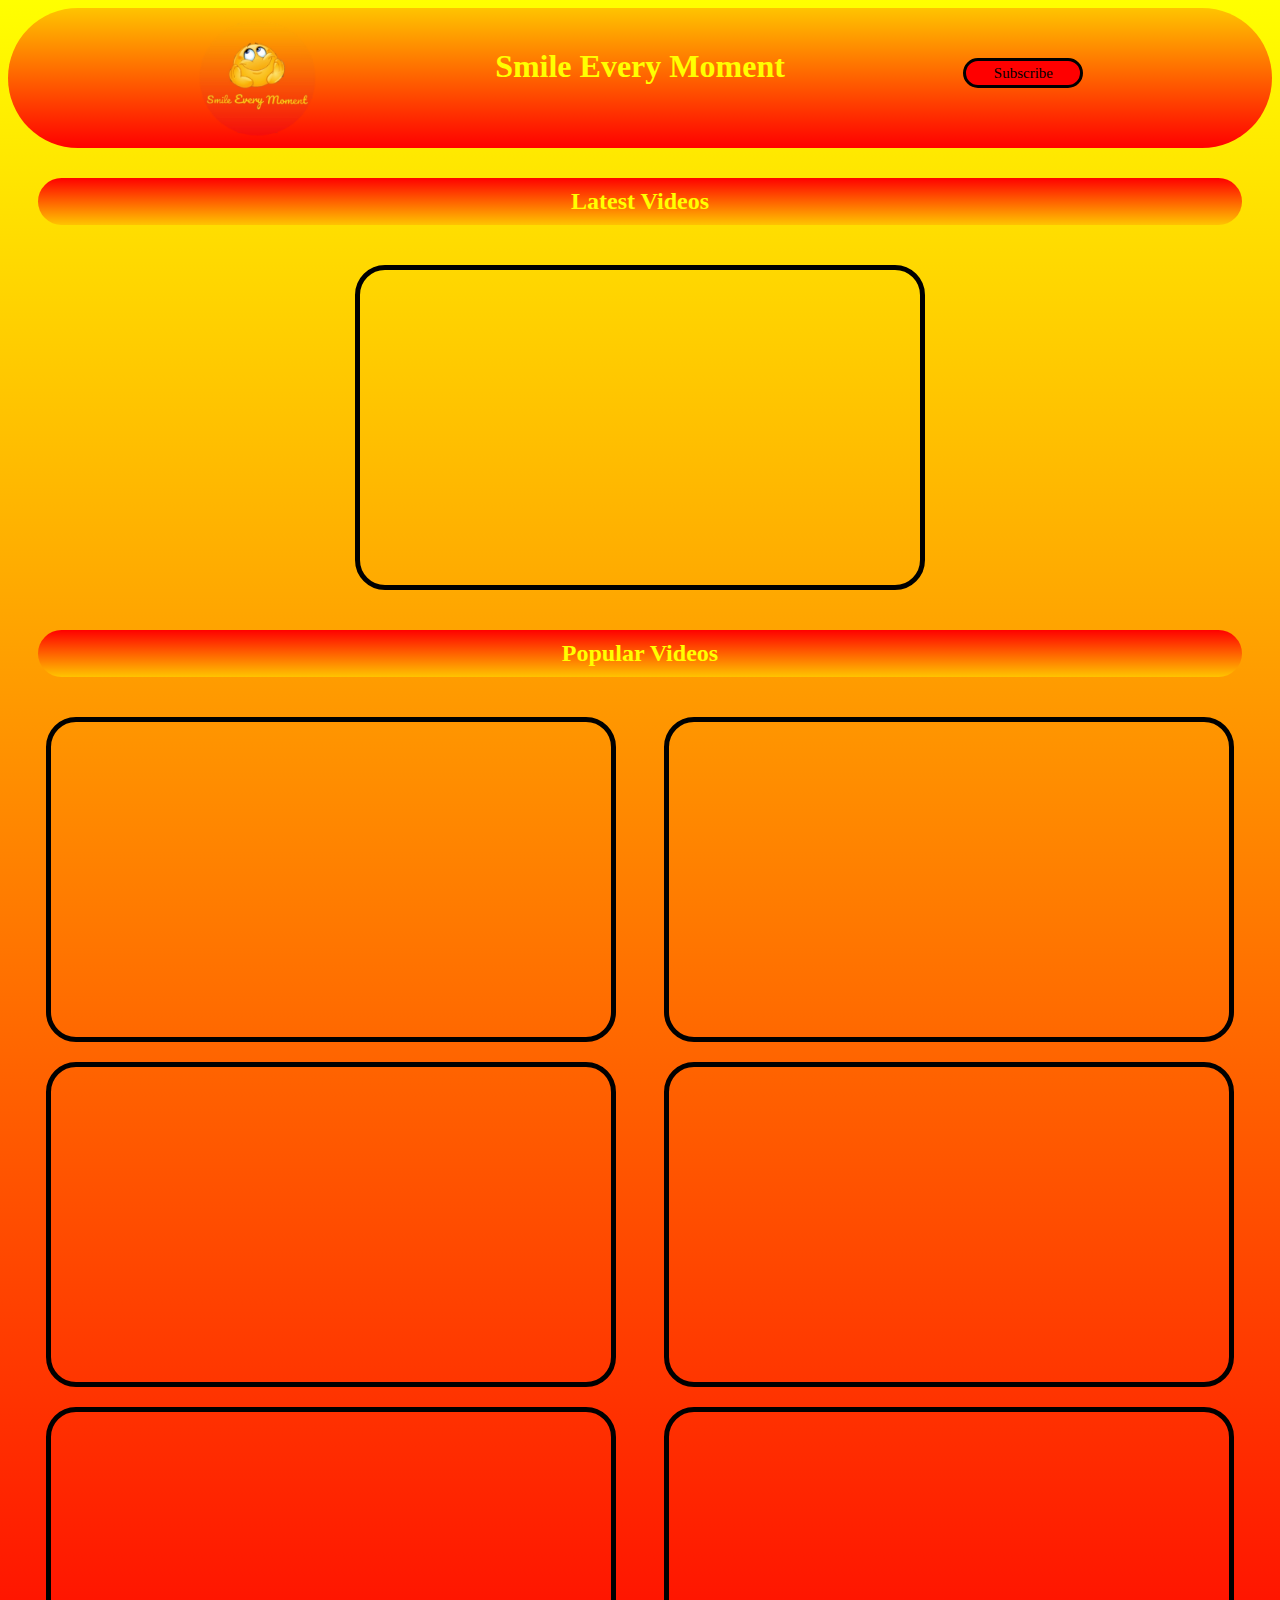
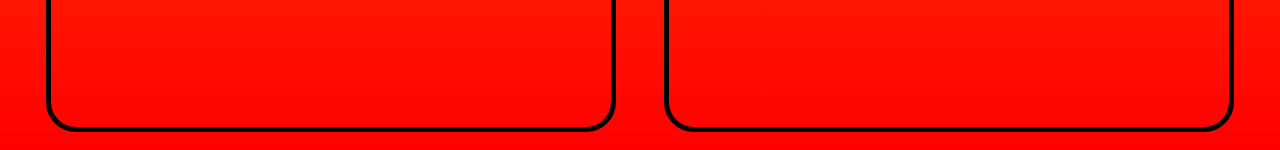
<file: index.html>
<!DOCTYPE html>
<html>
    <head>
        <title>
            Smile Every Moment
        </title>
        <link rel="icon" href="Images/SEM1.png">
        <link rel="stylesheet" type="text/css" href="style.css"/>
    </head>
    <body>
        
        <header>
        <img src="Images/SEM1.png" width=120 height=120>
        <h1>Smile Every Moment</h1> 
        <a href="https://www.youtube.com/channel/UCH2QS9RqQ_tj3dWp7GWkPQQ"><button class="btn">Subscribe</button></a>       
        </header>

        <h2>Latest Videos</h2>

        <div class="latest">
            <iframe width="560" height="315" src="https://www.youtube.com/embed/gbuEWJs4BVg" title="YouTube video player" frameborder="0" allow="accelerometer; autoplay; clipboard-write; encrypted-media; gyroscope; picture-in-picture" allowfullscreen></iframe>    
        </div>

        <h2>Popular Videos</h2>

        <div class="grid">
            <iframe width="560" height="315" src="https://www.youtube.com/embed/yBN0BPvfFPo" title="YouTube video player" frameborder="0" allow="accelerometer; autoplay; clipboard-write; encrypted-media; gyroscope; picture-in-picture" allowfullscreen></iframe>
            <iframe width="560" height="315" src="https://www.youtube.com/embed/tDpGpKQxSP8" title="YouTube video player" frameborder="0" allow="accelerometer; autoplay; clipboard-write; encrypted-media; gyroscope; picture-in-picture" allowfullscreen></iframe>
            <iframe width="560" height="315" src="https://www.youtube.com/embed/-A8irBk2bfY" title="YouTube video player" frameborder="0" allow="accelerometer; autoplay; clipboard-write; encrypted-media; gyroscope; picture-in-picture" allowfullscreen></iframe>
            <iframe width="560" height="315" src="https://www.youtube.com/embed/uYveNz0XVh8" title="YouTube video player" frameborder="0" allow="accelerometer; autoplay; clipboard-write; encrypted-media; gyroscope; picture-in-picture" allowfullscreen></iframe>
            <iframe width="560" height="315" src="https://www.youtube.com/embed/tnC_AmvJlMw" title="YouTube video player" frameborder="0" allow="accelerometer; autoplay; clipboard-write; encrypted-media; gyroscope; picture-in-picture" allowfullscreen></iframe>
            <iframe width="560" height="315" src="https://www.youtube.com/embed/9tF12MiW1bA" title="YouTube video player" frameborder="0" allow="accelerometer; autoplay; clipboard-write; encrypted-media; gyroscope; picture-in-picture" allowfullscreen></iframe>
        </div>
    </body>
</html>
</file>
<file: style.css>
h1{
    margin-top: 30px;
    color: yellow ;
}

h2{
    margin:30px;
    padding: 10px;
    color: yellow ;
    background-image: linear-gradient(red,rgb(255, 196, 0));
    font-family: cursive;
    border-radius: 30px;
    display: flex;
    flex-wrap: wrap;
    justify-content: center;
}

header{
    background-image: linear-gradient(rgb(255, 196, 0),red);
    display: flex;
    justify-content: space-evenly;
    border-radius: 100px;
    padding: 10px;
    font-family: cursive;
    margin: 0px;
}

.btn{
    border: solid black;
    border-radius: 30px;
    background-color:red;
    margin-top: 40px;
    width: 120px;
    height: 30px;
    font-family: cursive;
    font-size: 15px;        
}

.btn:hover{
    transform: scale(1.25);
}

.grid{
   /* background-image: linear-gradient(yellow,red);*/
    margin-top:10px;
    padding: 0px;
    display: flex;
    flex-wrap: wrap;
    justify-content:space-evenly;
    border-radius: 100px;
}

iframe{
    margin: 10px;
    border: solid black 5px;
    border-radius: 30px;
}

iframe:hover{
    transform: scale(1.03)
}

.latest{
   /* background-image: linear-gradient(red,yellow);*/
    margin-top:10px;
    padding:0px;
    display: flex;
    flex-wrap: wrap;
    justify-content:center;
    border-radius: 100px;
}
body{
    background-image: linear-gradient(yellow,red);
}
</file>
